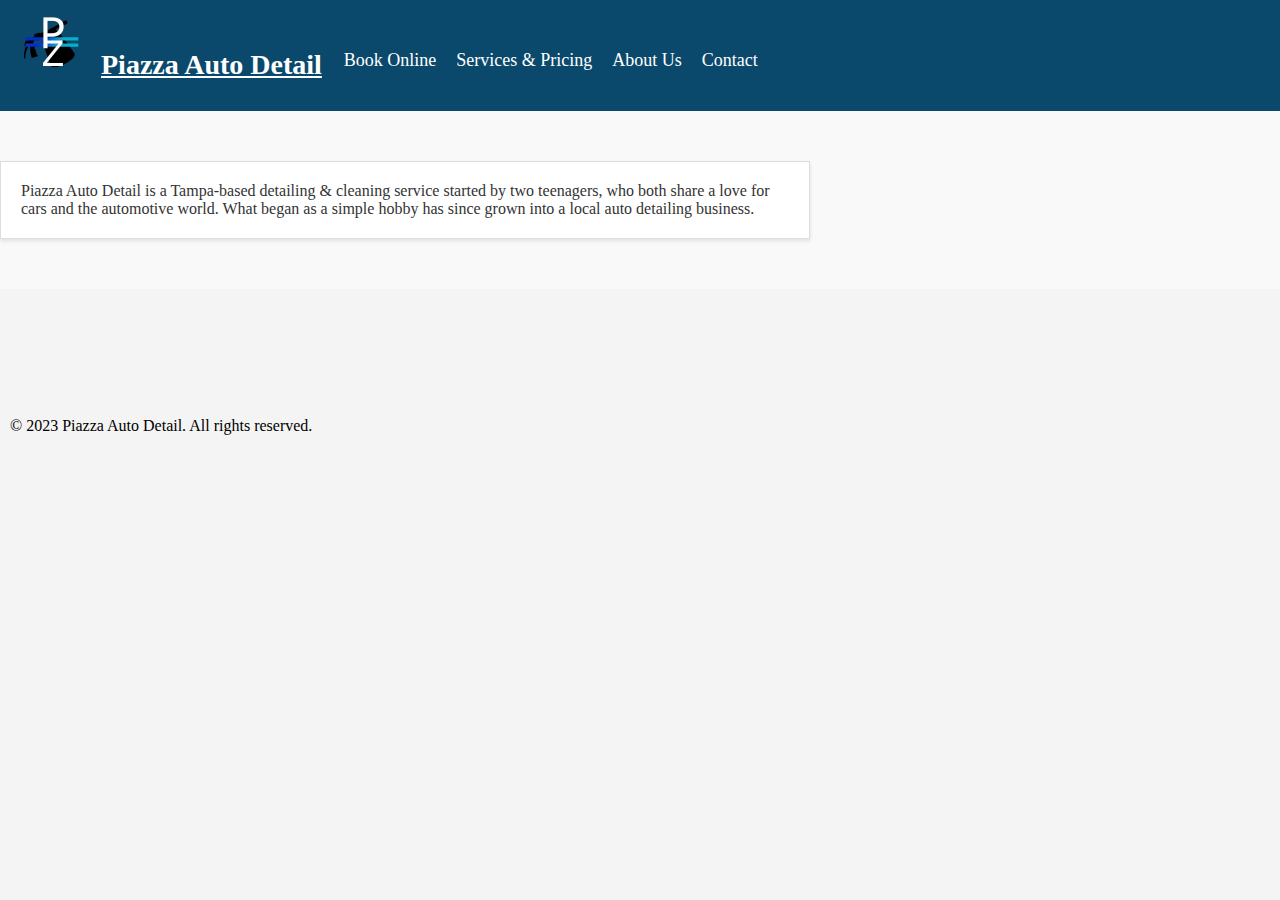
<file: about.html>
<!DOCTYPE html>
<html lang="en">
<head>
  <meta charset="UTF-8">
  <meta name="viewport" content="width=device-width, initial-scale=1.0">
  <title>Piazza Auto Detail</title>
  <link rel="stylesheet" href="styles.css"> <!-- Link to your CSS stylesheet -->
  <link rel="icon" type="image/png" href="favicon.png">
</head>
<body>
  <!-- Header Section -->
  <header>
<a href="index.html" class="header-link">
  <h1><img src="logo2.png" alt="Piazza Auto Detail Logo"> <u>Piazza Auto Detail</u></h1>
</a>
<nav>
  <ul>
    <li><a href="#" id="calendly-popup-nav">Book Online</a></li>
    <li><a href="pricing.html">Services & Pricing</a></li>
    <li><a href="about.html">About Us</a></li>
    <li><a href="contact.html">Contact</a></li>
  </ul>
</nav>
</header>

<script>
  document.addEventListener("DOMContentLoaded", function() {
    document.getElementById("calendly-popup-nav").addEventListener("click", function(event) {
      event.preventDefault();
      Calendly.initPopupWidget({url: 'https://calendly.com/sales-bj8'});
    });
  });
</script>

<section id="about"> <!-- This section is for the about box and image. -->
  <div class="about-box">
    <div class="about-info">
      <p class="about-text">Piazza Auto Detail is a Tampa-based detailing & cleaning service started by two teenagers, who both share a love for cars and the automotive world. What began as a simple hobby has since grown into a local auto detailing business.</p>
    </div>
    <div class="about-image">
    <!--  <img src="your-image-url.jpg" alt="Piazza Auto Detail Image"> temporarily disabled until we get an image to put here -->
    </div>
  </div>
</section>

    <!-- Calendly badge widget begin - PLACEHOLDER -->
<link href="https://assets.calendly.com/assets/external/widget.css" rel="stylesheet">
<script src="https://assets.calendly.com/assets/external/widget.js" type="text/javascript" async></script>
<script type="text/javascript">window.onload = function() { Calendly.initBadgeWidget({ url: 'https://calendly.com/sales-bj8', text: 'Book a Detailing', color: '#ffffff', textColor: '#1a1a1a', branding: true }); }</script>
<!-- Calendly badge widget end -->
    <footer>
    <p>&copy; 2023 Piazza Auto Detail. All rights reserved.</p>
  </footer>
</body>
</html>
</file>
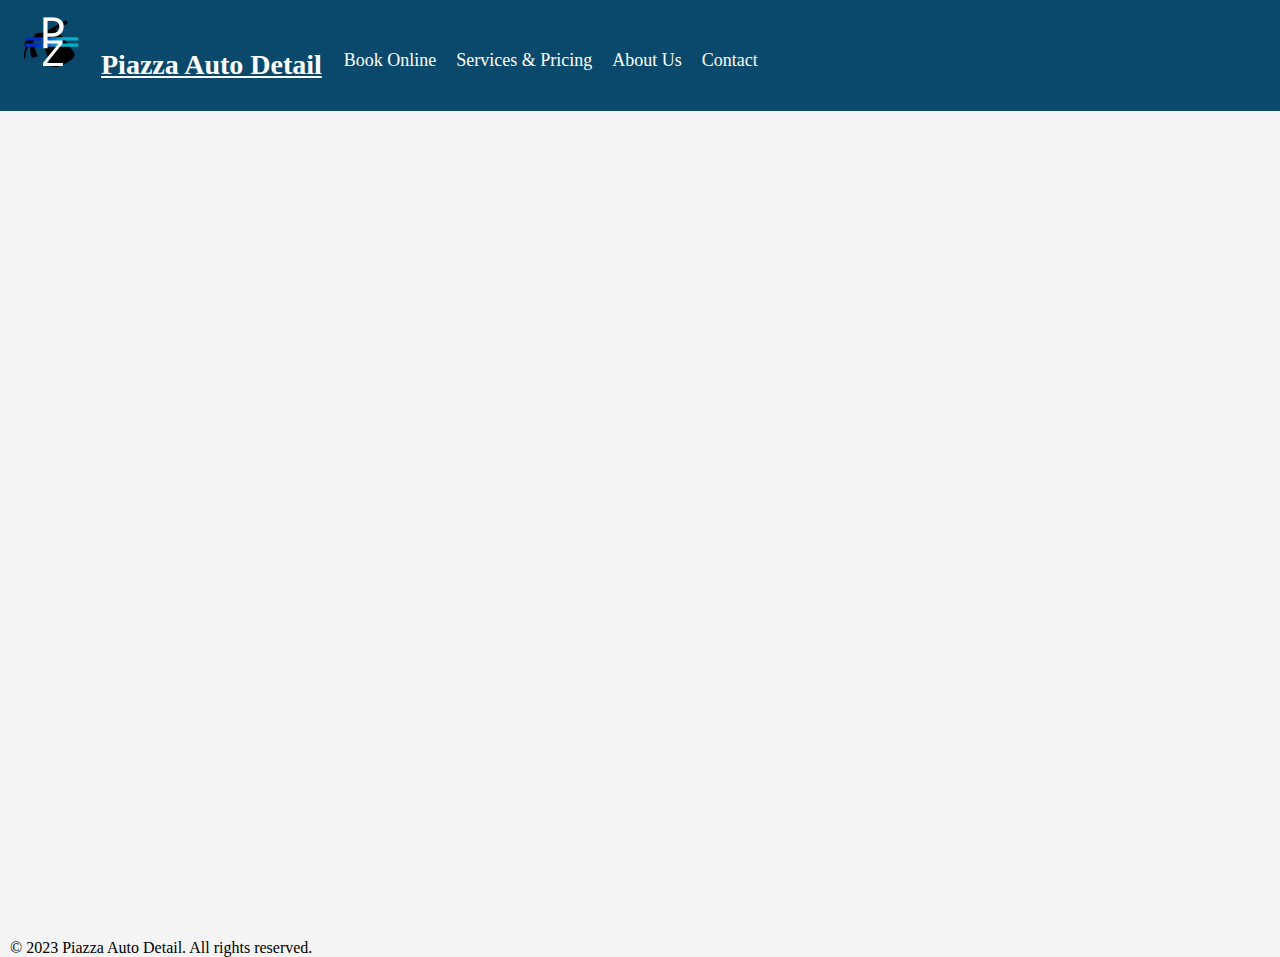
<file: booking.html>
<!DOCTYPE html>
<html lang="en">
<head>
  <meta charset="UTF-8">
  <meta name="viewport" content="width=device-width, initial-scale=1.0">
  <title>Piazza Auto Detail</title>
  <link rel="stylesheet" href="styles.css"> <!-- Link to your CSS stylesheet -->
  <link rel="icon" type="image/png" href="favicon.png">
</head>
<body>
  <!-- Header Section -->
  <header>
<a href="index.html" class="header-link">
  <h1><img src="logo2.png" alt="Piazza Auto Detail Logo"> <u>Piazza Auto Detail</u></h1>
</a>
<nav>
  <ul>
    <li><a href="#" id="calendly-popup-nav">Book Online</a></li>
    <li><a href="pricing.html">Services & Pricing</a></li>
    <li><a href="about.html">About Us</a></li>
    <li><a href="contact.html">Contact</a></li>
  </ul>
</nav>
</header>

<script>
  document.addEventListener("DOMContentLoaded", function() {
    document.getElementById("calendly-popup-nav").addEventListener("click", function(event) {
      event.preventDefault();
      Calendly.initPopupWidget({url: 'https://calendly.com/sales-bj8'});
    });
  });
</script>

  
    <!-- Calendly badge widget begin - PLACEHOLDER -->
<link href="https://assets.calendly.com/assets/external/widget.css" rel="stylesheet">
<script src="https://assets.calendly.com/assets/external/widget.js" type="text/javascript" async></script>
<script type="text/javascript">window.onload = function() { Calendly.initBadgeWidget({ url: 'https://calendly.com/sales-bj8', text: 'Book a Detailing', color: '#ffffff', textColor: '#1a1a1a', branding: true }); }</script>
<!-- Calendly badge widget end -->
<!-- Calendly inline widget begin - INLINE PLACEHOLDER -->
<div class="calendly-inline-widget" data-url="https://calendly.com/sales-bj8" style="min-width:320px;height:700px;"></div>
<script type="text/javascript" src="https://assets.calendly.com/assets/external/widget.js" async></script>
<!-- Calendly inline widget end -->
  
    <footer>
    <p>&copy; 2023 Piazza Auto Detail. All rights reserved.</p>
  </footer>
</body>
</html>
</file>
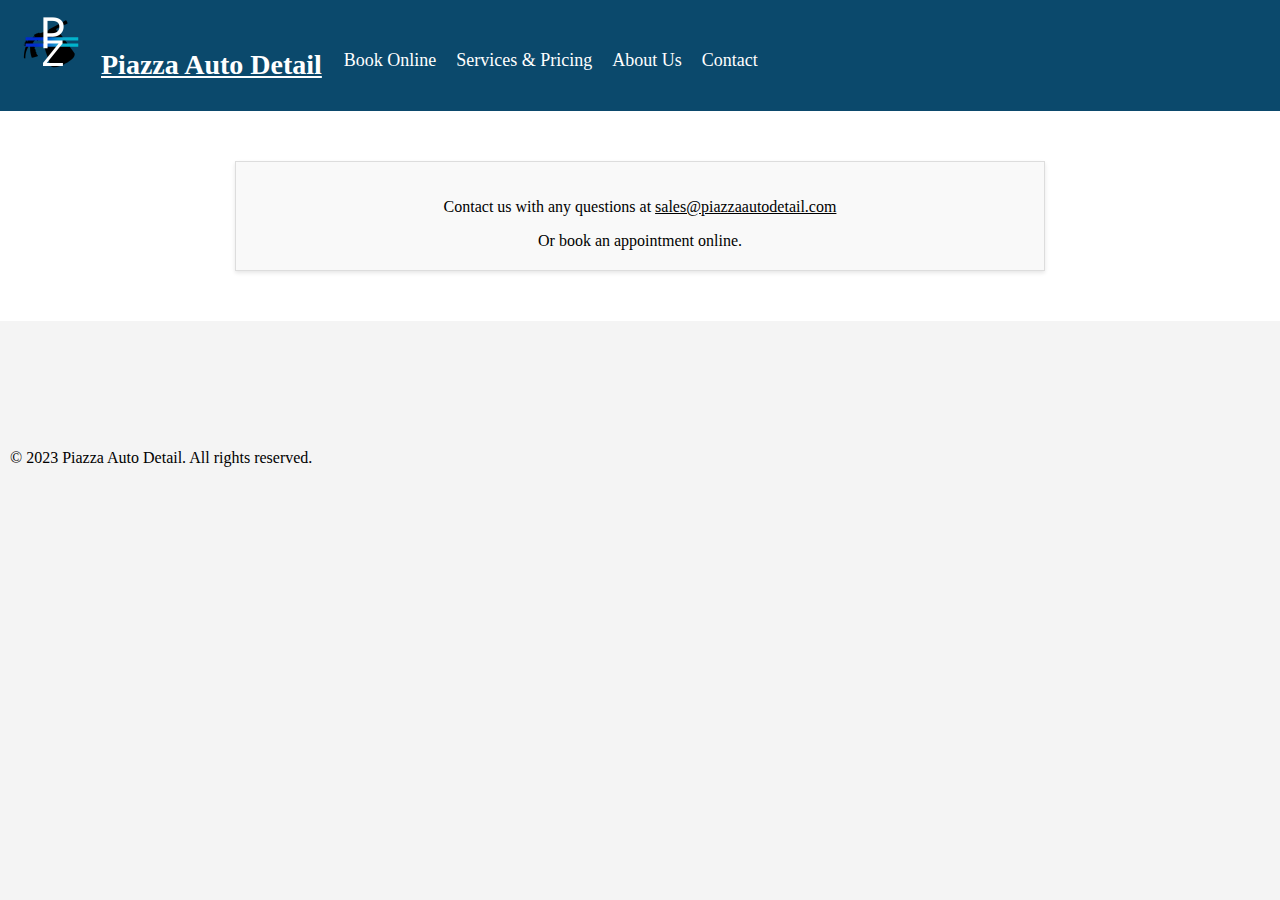
<file: contact.html>
<!DOCTYPE html>
<html lang="en">
<head>
  <meta charset="UTF-8">
  <meta name="viewport" content="width=device-width, initial-scale=1.0">
  <title>Piazza Auto Detail</title>
  <link rel="stylesheet" href="styles.css"> <!-- Link to your CSS stylesheet -->
  <link rel="icon" type="image/png" href="favicon.png">
</head>
<body>
  <!-- Header Section -->
  <header>
<a href="index.html" class="header-link">
  <h1><img src="logo2.png" alt="Piazza Auto Detail Logo"> <u>Piazza Auto Detail</u></h1>
</a>
<nav>
  <ul>
    <li><a href="#" id="calendly-popup-nav">Book Online</a></li>
    <li><a href="pricing.html">Services & Pricing</a></li>
    <li><a href="about.html">About Us</a></li>
    <li><a href="contact.html">Contact</a></li>
  </ul>
</nav>
</header>

<script>
  document.addEventListener("DOMContentLoaded", function() {
    document.getElementById("calendly-popup-nav").addEventListener("click", function(event) {
      event.preventDefault();
      Calendly.initPopupWidget({url: 'https://calendly.com/sales-bj8'});
    });
  });
</script>

  
    <!-- Contact Section -->
<section id="contact">
  <div class="contact-box">
    <div class="contact-info">
      <p class="contact-text">Contact us with any questions at <u>sales@piazzaautodetail.com</u></p>
      <p class="contact-text">Or book an appointment online.</p>
    </div>
  </div>
</section>

    <!-- Calendly badge widget begin - PLACEHOLDER -->
<link href="https://assets.calendly.com/assets/external/widget.css" rel="stylesheet">
<script src="https://assets.calendly.com/assets/external/widget.js" type="text/javascript" async></script>
<script type="text/javascript">window.onload = function() { Calendly.initBadgeWidget({ url: 'https://calendly.com/sales-bj8', text: 'Book a Detailing', color: '#ffffff', textColor: '#1a1a1a', branding: true }); }</script>
<!-- Calendly badge widget end -->

  
    <footer>
    <p>&copy; 2023 Piazza Auto Detail. All rights reserved.</p>
  </footer>
</body>
</html>
</file>
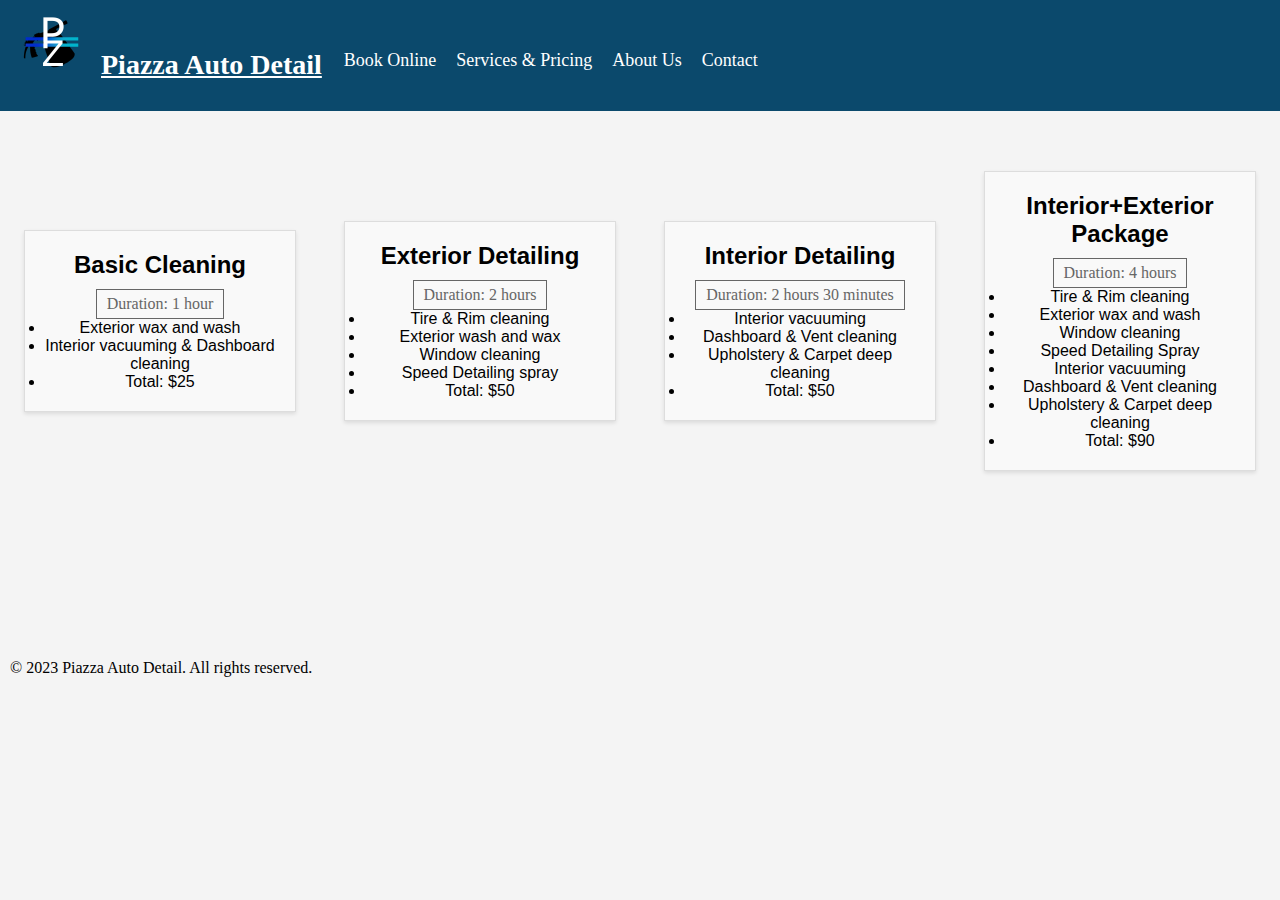
<file: pricing.html>
<!DOCTYPE html>
<html lang="en">
<head>
  <meta charset="UTF-8">
  <meta name="viewport" content="width=device-width, initial-scale=1.0">
  <title>Piazza Auto Detail</title>
  <link rel="stylesheet" href="styles.css"> <!-- Link to your CSS stylesheet -->
  <link rel="icon" type="image/png" href="favicon.png">
</head>
<body>
  <!-- Header Section -->
  <header>
<a href="index.html" class="header-link">
  <h1><img src="logo2.png" alt="Piazza Auto Detail Logo"> <u>Piazza Auto Detail</u></h1>
</a>
<nav>
  <ul>
    <li><a href="#" id="calendly-popup-nav">Book Online</a></li>
    <li><a href="pricing.html">Services & Pricing</a></li>
    <li><a href="about.html">About Us</a></li>
    <li><a href="contact.html">Contact</a></li>
  </ul>
</nav>
</header>

<script>
  document.addEventListener("DOMContentLoaded", function() {
    document.getElementById("calendly-popup-nav").addEventListener("click", function(event) {
      event.preventDefault();
      Calendly.initPopupWidget({url: 'https://calendly.com/sales-bj8'});
    });
  });
</script>

  
    <!-- Calendly badge widget begin - PLACEHOLDER -->
<link href="https://assets.calendly.com/assets/external/widget.css" rel="stylesheet">
<script src="https://assets.calendly.com/assets/external/widget.js" type="text/javascript" async></script>
<script type="text/javascript">window.onload = function() { Calendly.initBadgeWidget({ url: 'https://calendly.com/sales-bj8', text: 'Book a Detailing', color: '#ffffff', textColor: '#1a1a1a', branding: true }); }</script>
<!-- Calendly badge widget end -->


<section class="pricing-section">
  <div class="pricing-box">
    <h2>Basic Cleaning</h2>
    <p><span class="duration">Duration: 1 hour</span></p>
    <ul class="included-list">
      <li>Exterior wax and wash</li>
     <li>Interior vacuuming & Dashboard cleaning</li>
	 <li>Total: $25</li>
    </ul>
  </div>
  <div class="pricing-box">
    <h2>Exterior Detailing</h2>
    <p><span class="duration">Duration: 2 hours</span></p>
    <ul class="included-list">
	<li>Tire & Rim cleaning</li>
      <li>Exterior wash and wax</li>
	  <li>Window cleaning</li>
	  <li>Speed Detailing spray</li>
	  <li>Total: $50</li>
    </ul>
  </div>
  <div class="pricing-box">
    <h2>Interior Detailing</h2>
    <p><span class="duration">Duration: 2 hours 30 minutes</span></p>
    <ul class="included-list">
      <li>Interior vacuuming</li>
      <li>Dashboard & Vent cleaning</li>
      <li>Upholstery & Carpet deep cleaning</li>
	  <li>Total: $50</li>
    </ul>
  </div>
  <div class="pricing-box">
    <h2>Interior+Exterior Package</h2>
    <p><span class="duration">Duration: 4 hours</span></p>
    <ul class="included-list">
      <li>Tire & Rim cleaning</li>
	  <li>Exterior wax and wash</li>
	  <li>Window cleaning</li>
	  <li>Speed Detailing Spray</li>
	  <li>Interior vacuuming</li>
	  <li>Dashboard & Vent cleaning</li>
	  <li>Upholstery & Carpet deep cleaning</li>
	  <li>Total: $90</li>
    </ul>
  </div>
</section>


  
    <footer>
    <p>&copy; 2023 Piazza Auto Detail. All rights reserved.</p>
  </footer>

</body>
</html>
</file>
<file: styles.css>
/* Reset some default styles */
body, h1, h2, h3, p, ul, li {
  margin: 0;
  padding: 0;
}

/* Styling for the header */
header {
  background-color: #0B496C;
  color: #fff;
  padding: 20px;
  display: flex; /* Add this line to use flexbox */
  align-items:  /* Add this line to vertically center content */
  justify-content: space-between; /* Add this line to create space between elements */
}

.header-link {
  color: inherit; /* Use the color of the parent element */
  text-decoration: none; /* Remove underline from the link */
  margin-top: 2px;
}

p {
	font-family: Verdana;
}

/* Styling for the contact section */
#contact {
  background-color: #fff; /* Change background color */
  padding: 50px 0;
}

/* Style for the contact box */
.contact-box {
  display: flex;
  align-items: center;
  justify-content: space-around;
}

/* Style for the contact info */
.contact-info {
  font-family: Verdana, Arial, sans-serif;
  border: 1px solid #ddd;
  padding: 20px;
  background-color: #f9f9f9;
  box-shadow: 0px 2px 4px rgba(0, 0, 0, 0.1);
  width: 60%;
}

/* Style for the contact text */
.contact-text {
  font-size: 1rem;
  color: #000; /* Change text color to black */
  text-align: center; /* Center the text horizontally */
  margin-top: 16px;
}

}
.about-text {
		font-family: Verdana;
	text-align: center; /* Center the text horizontally */
  font-size: 18px; /* Adjust the font size as needed */
    color: #fff;
	margin-top: 16px;
	margin-left: 10px;
	margin-right: 10px;
}
header img {
  height: 64px;  /* Adjust the height as needed */
  width: 64px;
  margin-right: 10px; /* Add margin for spacing between logo and text */
  margin-top; -10px;
}

h1 { /* This code changes the aesthetics of the page header */
  font-size: 28px;
  margin-bottom: 10px;
  margin-right: 12px;
  font-family: Verdana;
  margin-top: -12px;
}

nav ul { /* This code changes the aesthetics of the navigation menu */
  list-style: none;
  display: flex; /* Add this line to use flexbox */
  padding-right: 10px; /* Add this line to control the spacing between menu items */
  font-family: Verdana;
  margin-top: 30px;
}

nav li {
}

nav li a {
  color: #fff;
  text-decoration: none;
  font-size: 18px;
  padding: 5px 10px;
}

nav li a:hover {
  border-bottom: 2px solid #fff;
}

/* Styling for the hero section */
.hero {
  background-image: url("hero1.png"); /* Replace with your hero background image */
  background-size: cover;
  background-position: center;
  height: 500px;
  display: flex;
  align-items: center;
  justify-content: center;
  font-family: Verdana;
}

.hero-content { /* Changes the text of the big header in the middle of the page. */
  text-align: center;
  color: #000;
}

h2 {
  font-size: 40px;
  margin-bottom: 20px;
}

.btn {
  display: inline-block;
  background-color: #fff;
  color: #333;
  padding: 10px 20px;
  text-decoration: none;
  border-radius: 5px;
  font-weight: bold;
  margin-top: 10px;
}
.btn:hover {
	background-color: #e5e5e5;
}
/* Apply the background color to the body element */
body {
  background-color: #f4f4f4;
}
footer {
	margin-left: 10px;
	margin-top: 128px;
}
/* The content below modifies the content on the pricing page. */

/* Style for the pricing section */
.pricing-section {
  display: flex;
  justify-content: space-around;
  align-items: center;
  padding: 50px 0;
}

/* Style for each pricing box */
.pricing-box {
  font-family: Verdana, Arial, sans-serif;
  border: 1px solid #ddd;
  padding: 20px;
  text-align: center;
  width: 230px;
  background-color: #f9f9f9;
  box-shadow: 0px 2px 4px rgba(0, 0, 0, 0.1);
  margin: 10px; /* Add margin for spacing between boxes */
}

/* Style for pricing box headings */
.pricing-box h2 {
  font-size: 1.5rem;
  margin-bottom: 10px;
}

/* Style for pricing box duration */
.duration {
  display: inline-block;
  border: 1px solid #666; /* Border around the duration text */
  padding: 5px 10px; /* Padding for the duration text */
  font-size: 1rem;
  color: #666;
}

/* Style for the about section */
#about {
  background-color: #f9f9f9;
  padding: 50px 0;
}

/* Style for the about box */
.about-box {
  display: flex;
  align-items: center;
}

/* Style for the about info */
.about-info {
  font-family: Verdana, Arial, sans-serif;
  border: 1px solid #ddd;
  padding: 20px;
  background-color: #fff;
  box-shadow: 0px 2px 4px rgba(0, 0, 0, 0.1);
  width: 60%; /* Adjust the width as needed */
}

/* Style for the about text */
.about-text {
  font-size: 1rem;
  color: #333;
}

/* Style for the about image */
.about-image {
  flex: 1;
  padding-left: 20px; /* Add spacing between the box and the image */
  text-align: center;
}

.about-image img {
  max-width: 100%;
  height: auto;
}
</file>
